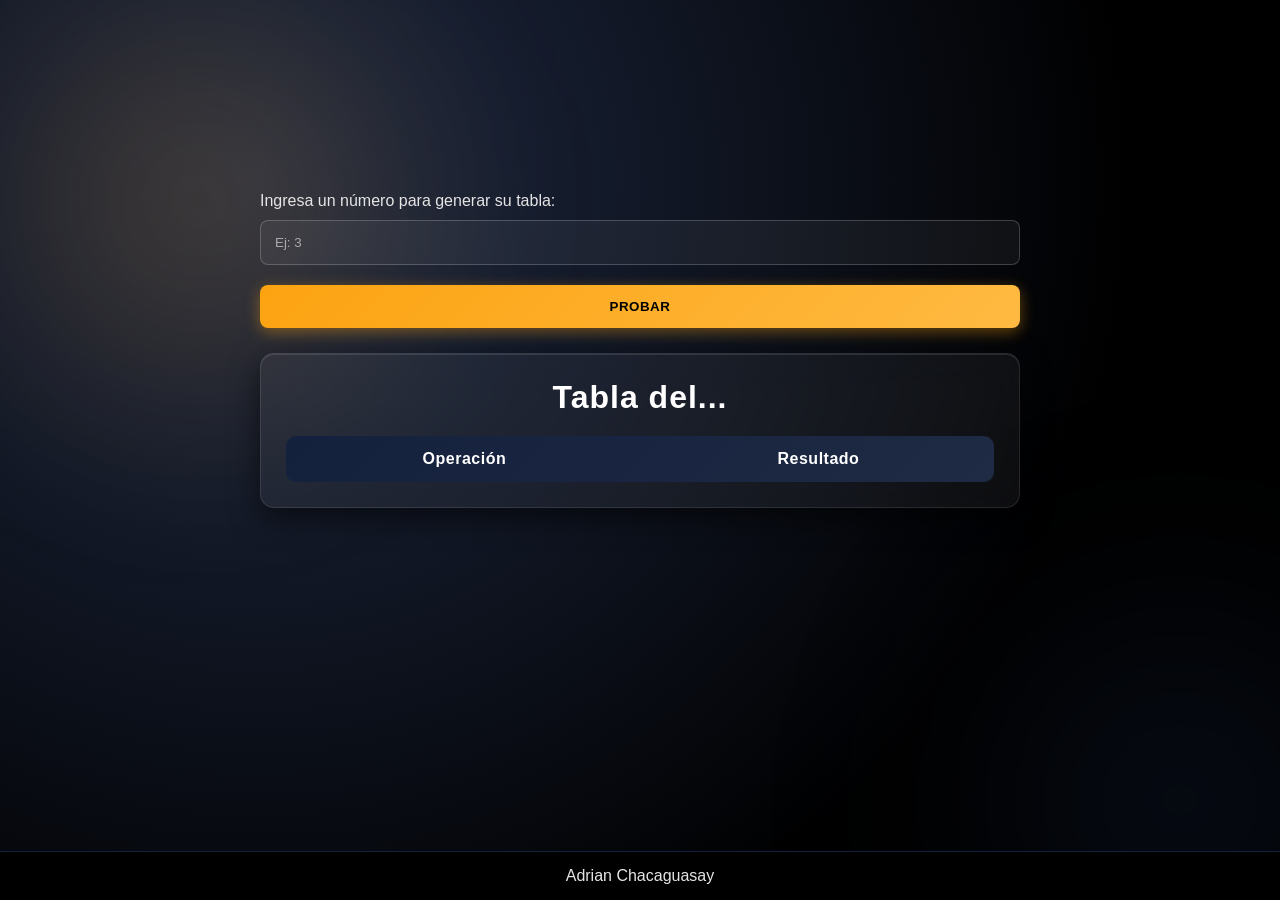
<file: index.html>
<!DOCTYPE html>
<html lang="es">

<head>
  <meta charset="UTF-8">
  <meta name="viewport" content="width=device-width, initial-scale=1.0">
  <title>Tablas de multiplicar</title>
  <link rel="stylesheet" href="multiplicar.css">
</head>

<body id="body">

  <div class="stars"></div>

  <main class="container">
    <div class="input-group">
      <p class="instrucciones">Ingresa un número para generar su tabla:</p>
      <input type="number" id="inputTabla" placeholder="Ej: 3" min="1" max="100">
    </div>

    <button class="btn-probar" id="btnProbar">PROBAR</button>

    <div class="glass-card">
      <h1 id="titulo">Tabla del...</h1>
      <table id="tabla-multiplicar">
        <thead>
          <tr>
            <th>Operación</th>
            <th>Resultado</th>
          </tr>
        </thead>
        <tbody id="cuerpo-tabla">
        </tbody>
      </table>
    </div>
  </main>
  <footer class="main-footer">
     
      <span class="author-name">Adrian Chacaguasay</span>
    </a>
  </footer>
  <script src="multiplicar.js"></script>
</body>

</html>
</file>
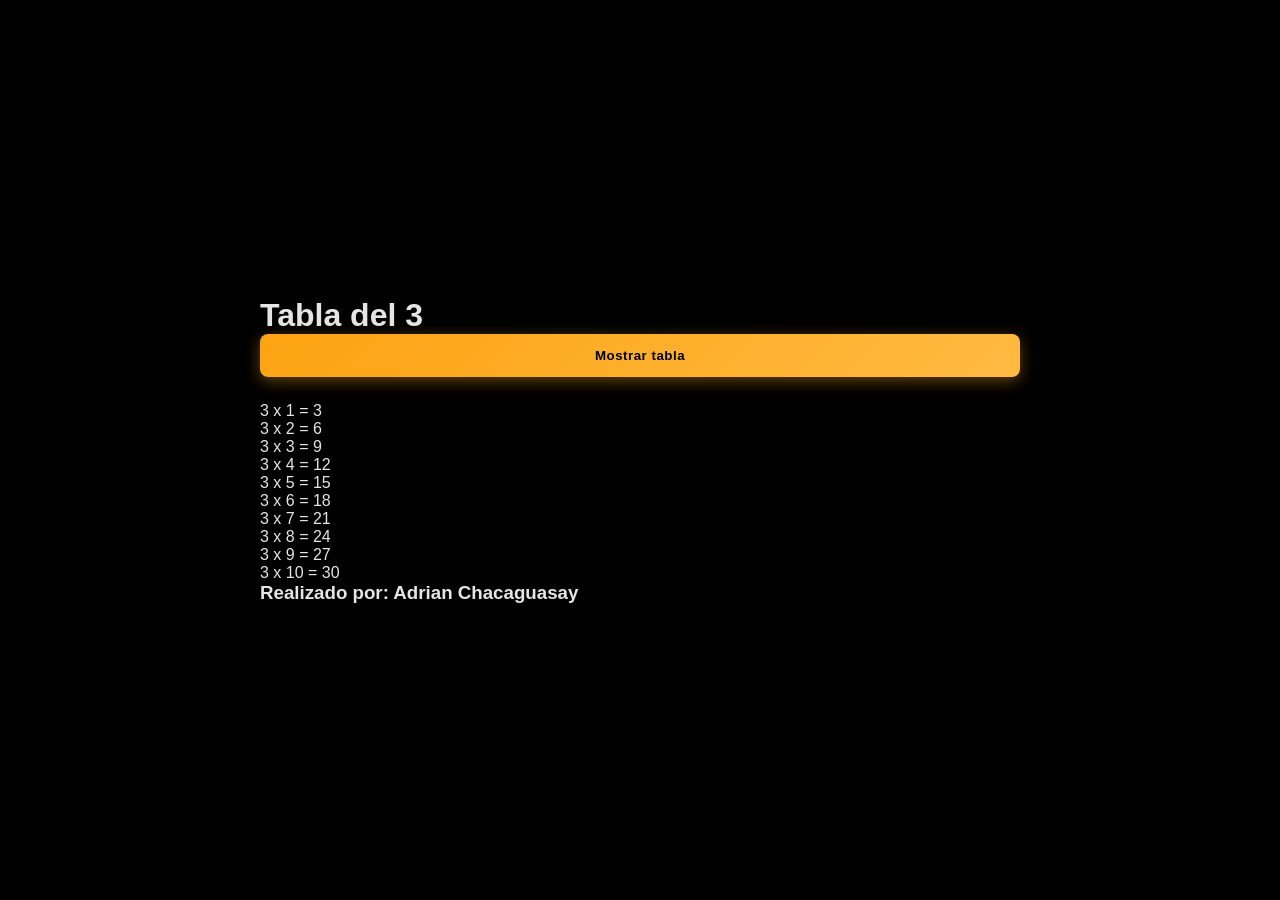
<file: multiplicar.html>
<!DOCTYPE html>
<html lang="es">

<head>
    <meta charset="UTF-8">
    <meta name="viewport" content="width=device-width, initial-scale=1.0">
    <title>Tabla del 3 - Programación</title>
    <link rel="stylesheet" href="multiplicar.css">
</head>

<body>

    <header class="header">
    </header>

    <main class="container">
        <h1>Tabla del 3</h1>

        <!-- Botón -->
        <button class="btn-probar" onclick="generarTabla()">Mostrar tabla</button>
        <!-- Tabla -->
        <div class="contenedorTabla" id="contenedorTabla">
            <div class="fila"><span>3 x 1</span> <span>=</span> <span>3</span></div>
            <div class="fila"><span>3 x 2</span> <span>=</span> <span>6</span></div>
            <div class="fila"><span>3 x 3</span> <span>=</span> <span>9</span></div>
            <div class="fila"><span>3 x 4</span> <span>=</span> <span>12</span></div>
            <div class="fila"><span>3 x 5</span> <span>=</span> <span>15</span></div>
            <div class="fila"><span>3 x 6</span> <span>=</span> <span>18</span></div>
            <div class="fila"><span>3 x 7</span> <span>=</span> <span>21</span></div>
            <div class="fila"><span>3 x 8</span> <span>=</span> <span>24</span></div>
            <div class="fila"><span>3 x 9</span> <span>=</span> <span>27</span></div>
            <div class="fila"><span>3 x 10</span> <span>=</span> <span>30</span></div>
        </div>

        <h3>Realizado por: Adrian Chacaguasay</h3>
    </main>
    <script src="multiplicar.js"></script>
</body>

</html>
</file>
<file: multiplicar.css>
/* =========================
   RESET Y BASE
========================= */
* {
  margin: 0;
  padding: 0;
  box-sizing: border-box;
  font-family: 'Segoe UI', Tahoma, Geneva, Verdana, sans-serif;
}

body {
  min-height: 100vh;
  display: flex;
  flex-direction: column;
  background: #000000;
  color: #E5E5E5;
}

/* =========================
   FONDO DINÁMICO PROFESIONAL
========================= */
.stars {
  position: fixed;
  top: 0;
  left: 0;
  width: 100%;
  height: 100%;
  z-index: -2;

  background: radial-gradient(circle at 20% 20%, #1f2a44, #000000 70%);
}

/* Luz superior */
.stars::before {
  content: "";
  position: absolute;
  width: 600px;
  height: 600px;
  top: -100px;
  left: -100px;

  background: radial-gradient(circle, #FCA31130, transparent 70%);
  filter: blur(80px);
}

/* Luz inferior */
.stars::after {
  content: "";
  position: absolute;
  width: 500px;
  height: 500px;
  bottom: -150px;
  right: -150px;

  background: radial-gradient(circle, #14213D80, transparent 70%);
  filter: blur(100px);
}

/* =========================
   CONTENEDOR
========================= */
.container {
  width: 90%;
  max-width: 800px;
  margin: auto;
  padding: 40px 20px;
}

/* =========================
   INPUT
========================= */
.input-group {
  margin-bottom: 20px;
}

.instrucciones {
  margin-bottom: 10px;
  color: #E5E5E5;
}

input[type="number"] {
  width: 100%;
  padding: 14px;

  background: rgba(255, 255, 255, 0.05);
  color: #FFFFFF;

  border: 1px solid rgba(255, 255, 255, 0.2);
  border-radius: 8px;

  outline: none;
  transition: all 0.3s ease;
}

input::placeholder {
  color: #aaaaaa;
}

input:focus {
  border-color: #FCA311;
  box-shadow: 0 0 10px #FCA31140;
}

/* =========================
   BOTÓN
========================= */
.btn-probar {
  width: 100%;
  padding: 14px;

  background: linear-gradient(135deg, #FCA311, #ffba42);
  color: #000000;

  border: none;
  border-radius: 8px;

  font-weight: 600;
  letter-spacing: 0.5px;

  cursor: pointer;
  transition: all 0.3s ease;

  box-shadow: 0 4px 15px rgba(252, 163, 17, 0.4);
  margin-bottom: 25px;
}

.btn-probar:hover {
  transform: translateY(-2px);
  box-shadow: 0 8px 25px rgba(252, 163, 17, 0.6);
}

/* =========================
   TARJETA (GLASS)
========================= */
.glass-card {
  background: rgba(255, 255, 255, 0.05);
  backdrop-filter: blur(18px);
  -webkit-backdrop-filter: blur(18px);

  border: 1px solid rgba(255, 255, 255, 0.1);
  border-radius: 14px;

  padding: 25px;

  box-shadow: 
    0 10px 30px rgba(0, 0, 0, 0.6),
    inset 0 1px 0 rgba(255, 255, 255, 0.1);
}

/* =========================
   TÍTULO
========================= */
#titulo {
  text-align: center;
  margin-bottom: 20px;
  color: #FFFFFF;
  font-weight: 600;
  letter-spacing: 1px;
}

/* =========================
   TABLA
========================= */
table {
  width: 100%;
  border-collapse: collapse;
  border-radius: 10px;
  overflow: hidden;
}

thead {
  background: linear-gradient(135deg, #14213D, #1f2a44);
  color: #FFFFFF;
}

th {
  padding: 14px;
  font-weight: 600;
  letter-spacing: 0.5px;
}

td {
  padding: 12px;
  color: #E5E5E5;
}

/* Filas */
tbody tr {
  background: rgba(255, 255, 255, 0.03);
  transition: all 0.25s ease;
}

tbody tr:hover {
  background: rgba(252, 163, 17, 0.15);
  transform: scale(1.01);
}

/* =========================
   FOOTER
========================= */
.main-footer {
  margin-top: auto;
  background: #000000;
  padding: 15px;
  text-align: center;
  border-top: 1px solid #14213D;
}

.logo-link {
  display: inline-flex;
  align-items: center;
  text-decoration: none;
  color: #FFFFFF;
}

.logo-img {
  width: 40px;
  height: 40px;
  border-radius: 50%;
  margin-right: 10px;
}

.author-name {
  font-weight: 500;
}

/* =========================
   ANIMACIÓN GENERAL DE ENTRADA
========================= */
.container {
  animation: fadeIn 1s ease forwards;
}

@keyframes fadeIn {
  from {
    opacity: 0;
    transform: translateY(20px);
  }
  to {
    opacity: 1;
    transform: translateY(0);
  }
}

/* =========================
   TARJETA ANIMADA
========================= */
.glass-card {
  animation: cardAppear 0.8s ease;
}

@keyframes cardAppear {
  from {
    opacity: 0;
    transform: scale(0.95) translateY(15px);
  }
  to {
    opacity: 1;
    transform: scale(1) translateY(0);
  }
}

/* =========================
   BOTÓN INTERACTIVO
========================= */
.btn-probar:active {
  transform: scale(0.97);
}

/* =========================
   TABLA - ANIMACIÓN DE FILAS
========================= */
tbody tr {
  opacity: 0;
  transform: translateY(10px);
  animation: filaEntrada 0.4s ease forwards;
}

/* Delay progresivo por fila */
tbody tr:nth-child(1) { animation-delay: 0.05s; }
tbody tr:nth-child(2) { animation-delay: 0.1s; }
tbody tr:nth-child(3) { animation-delay: 0.15s; }
tbody tr:nth-child(4) { animation-delay: 0.2s; }
tbody tr:nth-child(5) { animation-delay: 0.25s; }
tbody tr:nth-child(6) { animation-delay: 0.3s; }
tbody tr:nth-child(7) { animation-delay: 0.35s; }
tbody tr:nth-child(8) { animation-delay: 0.4s; }
tbody tr:nth-child(9) { animation-delay: 0.45s; }
tbody tr:nth-child(10){ animation-delay: 0.5s; }

@keyframes filaEntrada {
  to {
    opacity: 1;
    transform: translateY(0);
  }
}

/* =========================
   HOVER MÁS SUAVE EN FILAS
========================= */
tbody tr:hover {
  background: rgba(252, 163, 17, 0.15);
  transform: scale(1.02);
  box-shadow: 0 4px 15px rgba(0,0,0,0.3);
}

/* =========================
   INPUT INTERACTIVO
========================= */
input[type="number"]:focus {
  transform: scale(1.02);
}

/* =========================
   EFECTO CUANDO SE GENERA TABLA
========================= */
.glass-card.active {
  animation: glowCard 0.6s ease;
}

@keyframes glowCard {
  0% {
    box-shadow: 0 0 0 rgba(252, 163, 17, 0);
  }
  50% {
    box-shadow: 0 0 25px rgba(252, 163, 17, 0.6);
  }
  100% {
    box-shadow: 0 10px 30px rgba(0, 0, 0, 0.6);
  }
}
</file>
